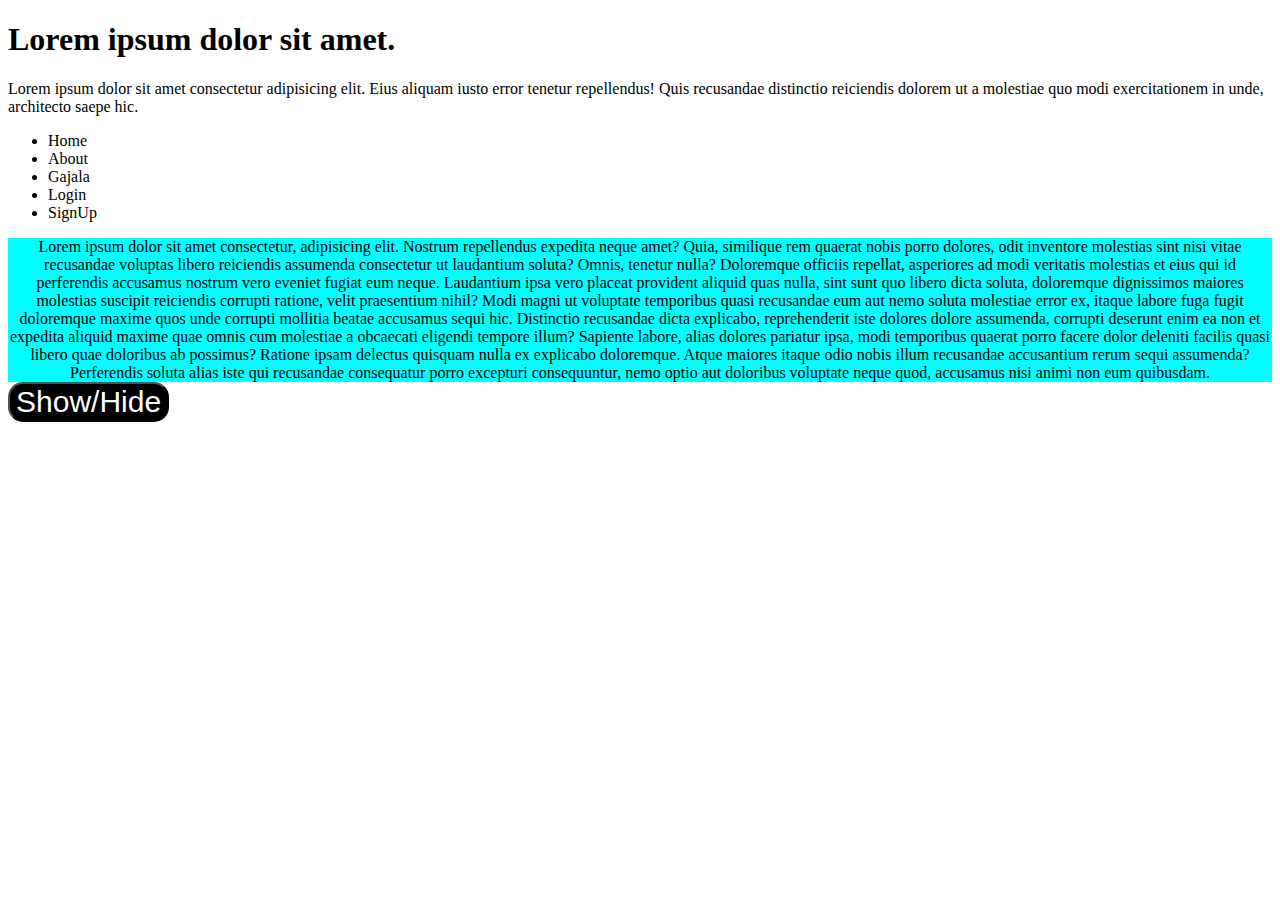
<file: index.htm>
<!DOCTYPE html>
<html lang="en">
<head>
    <meta charset="UTF-8">
    <meta http-equiv="X-UA-Compatible" content="IE=edge">
    <meta name="viewport" content="width=device-width, initial-scale=1.0">
    <title>JavaScript Tutorial
    </title>
    <style>
        .container{
            font-family: consolas;
            background-color: cyan;
            text-align: center;
        }
        #btn{
            background-color: black;
            color: white;
            font-size: 30px;
            border-radius: 15px;
            cursor: pointer;
        }
    </style>
</head>
<body>
    <h1>Lorem ipsum dolor sit amet.</h1>
    <p>Lorem ipsum dolor sit amet consectetur adipisicing elit. Eius aliquam iusto error tenetur repellendus! Quis recusandae distinctio reiciendis dolorem ut a molestiae quo modi exercitationem in unde, architecto saepe hic.</p>


    <ul id = "we">
        <li >Home</li>
        <li>About</li>
        <li>Contact</li>
        <li>Login</li>
        <li>SignUp</li>
    </ul>

    <div class="container" id = "para">
        Lorem ipsum dolor sit amet consectetur, adipisicing elit. Nostrum repellendus expedita neque amet? Quia, similique rem quaerat nobis porro dolores, odit inventore molestias sint nisi vitae recusandae voluptas libero reiciendis assumenda consectetur ut laudantium soluta? Omnis, tenetur nulla? Doloremque officiis repellat, asperiores ad modi veritatis molestias et eius qui id perferendis accusamus nostrum vero eveniet fugiat eum neque. Laudantium ipsa vero placeat provident aliquid quas nulla, sint sunt quo libero dicta soluta, doloremque dignissimos maiores molestias suscipit reiciendis corrupti ratione, velit praesentium nihil? Modi magni ut voluptate temporibus quasi recusandae eum aut nemo soluta molestiae error ex, itaque labore fuga fugit doloremque maxime quos unde corrupti mollitia beatae accusamus sequi hic. Distinctio recusandae dicta explicabo, reprehenderit iste dolores dolore assumenda, corrupti deserunt enim ea non et expedita aliquid maxime quae omnis cum molestiae a obcaecati eligendi tempore illum? Sapiente labore, alias dolores pariatur ipsa, modi temporibus quaerat porro facere dolor deleniti facilis quasi libero quae doloribus ab possimus? Ratione ipsam delectus quisquam nulla ex explicabo doloremque. Atque maiores itaque odio nobis illum recusandae accusantium rerum sequi assumenda? Perferendis soluta alias iste qui recusandae consequatur porro excepturi consequuntur, nemo optio aut doloribus voluptate neque quod, accusamus nisi animi non eum quibusdam.
    </div>
    <button id="btn" onclick="hide()">Show/Hide</button>
</body>
<script>
    // console.log("Hello")
    // var x=9;
    // console.log("x^2 = ",x**2)
    // var s ="kahckdbc";
    // console.log(s,s.length)

    // function greet(x){
    //     console.log('Hello '+x);
    // }
    // greet('a')
    // greet('qwerty')

    // alert('Hi');
    // let p =  prompt('Who are you?','gajala');
    // if (p=='gajala'){
    //     alert('U are gajala');
    // }
    // else{
    //     alert('U are not gajala');
    // }
    // console.log(p);
    // // alert("Your email is "+prompt('Enter email to proceed'))
    // prompt(alert('enter mail'+prompt('')))
    // a = [1,2,23,12,45,323,1213,453,3234,3]
    // a.forEach(element => {
    //     console.log(element);
    //     console.log(element*2)
    // });
    let x = document.getElementById('we');
    console.log(x)
    // we.innerHTML = 'QWERTY';
    let all = document.querySelectorAll('#we>li')
    console.log(all)
    console.log(all[2])
    all[2].innerHTML='Gajala'

    function hide(){
        let b = document.getElementById('btn')
        let p = document.getElementById('para')
        if (p.style.display != 'none'){
            p.style.display='none';
            b.innerHTML='show'
        }
        else{
            p.style.display='block';
            b.textContent='hide'

        }
    }
</script>
</html>
</file>
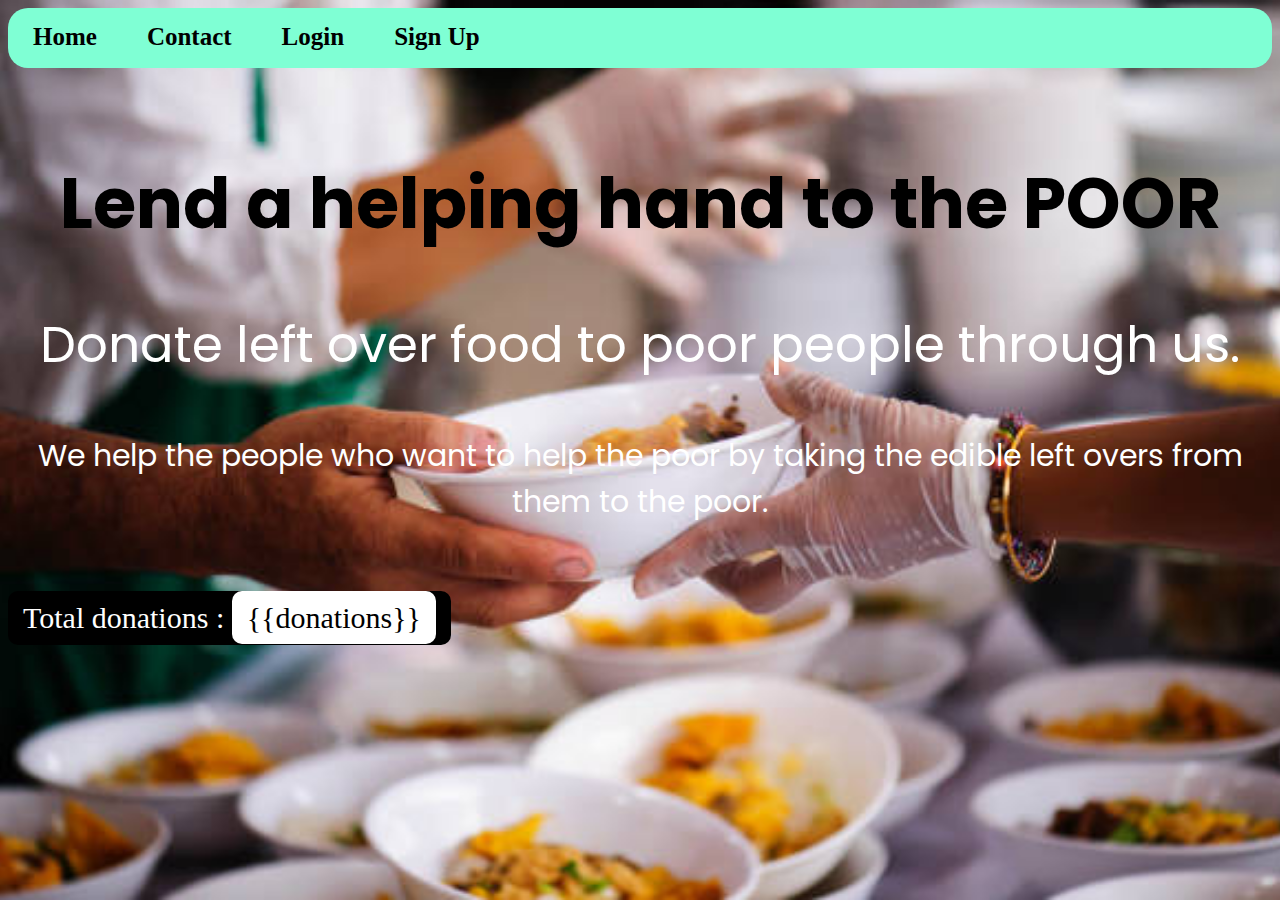
<file: index.html>
<html>
    <head>
        <title>LeftOvers.com</title>
    </head>
    <link rel="stylesheet" href="static/index.css">
    <body  style="background-image: url(static/home.jpg);background-size: cover;background-position: center;">
        <div class="topnav" style="background-color: aquamarine;border-radius: 20px;height: 60px;">
            <a href="#" style="padding-top: 15px;">Home</a>
            <!-- <a href="services.html">Services</a> -->
            <a href="contact.html" style="padding-top: 15px;">Contact</a>
            <a href="login.html"style="padding-top: 15px;">Login</a>
            <a href="signup.html"style="padding-top: 15px;">Sign Up</a>
        </div>
        <br><br>
        <h1 class="home" style="color:black">Lend a helping hand to the POOR</h1>
        <p class="home" style="font-size: 50px;color: white;">Donate left over food to poor people through us.</p>
        <p class="home" style="font-size: 30px;color: white;">We help the people who want to help the poor by taking the edible left overs from them to the poor.</p>
        <br><br>
        <div style="background-color:black;width:fit-content;font-family: consolas;font-size: 30px;color: white;border-radius: 10px;padding: 10px 15px;">Total donations :  <span style="background-color: white;color: black;border-radius: 10px;padding: 10px 15px;">{{donations}}</span></div>
    </body>
</html>
</file>
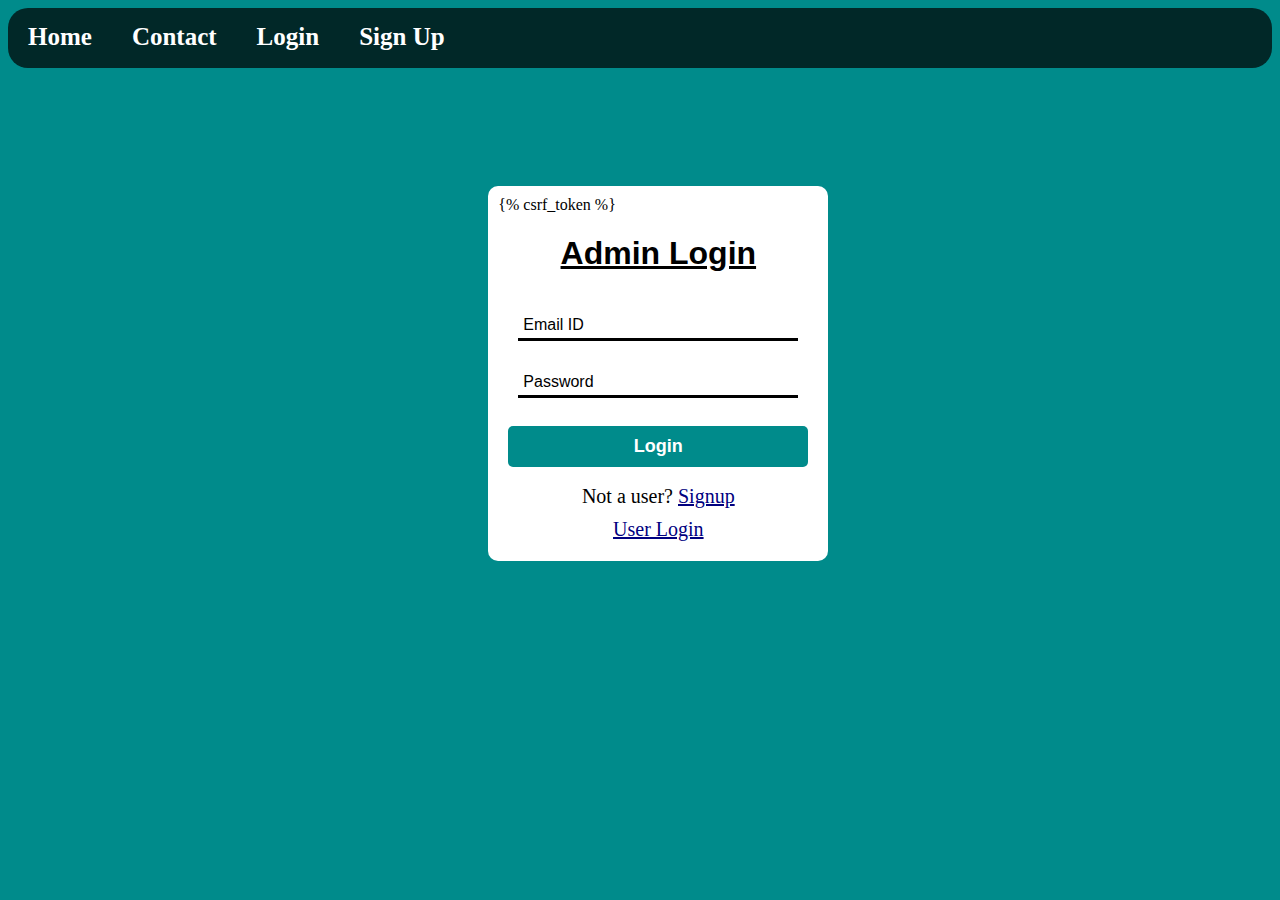
<file: adminlogin.html>
<html>
    <head>
        <title>LeftOvers.com</title>
    </head>
    <link rel="stylesheet" href="static/login.css">
    <link rel="stylesheet" href="https://cdnjs.cloudflare.com/ajax/libs/font-awesome/6.2.0/css/all.min.css" />
  <link rel="stylesheet" href="https://cdnjs.cloudflare.com/ajax/libs/font-awesome/4.7.0/css/font-awesome.min.css" />
    <body  style="background-color: darkcyan;background-size: cover;">
        <div class="topnav" style="color: white; background-color: rgb(1, 40, 40);border-radius: 20px;height: 60px;">
            <a href="index.html"style="padding-top: 15px;">Home</a>
            <!-- <a href="services.html">Services</a> -->
            <a href="contact.html"style="padding-top: 15px;">Contact</a>
            <a href="login.html"style="padding-top: 15px;"> Login</a>
            <a href="signup.html"style="padding-top: 15px;">Sign Up</a>
        </div>
        <br><br>
        <br><br><br><br>
        <form class="login" action="/adminlogin.html" method="post">
          {% csrf_token %}
            <div style="color: black;font-family: sans-serif;text-decoration: underline;text-align: center;"><h1>Admin Login</h1></div>
            <br>
            <div class="formGroup">
              
              <input type="email" placeholder="Email ID" name="amail" required autocomplete="off">
            </div>
            <br>
            <div class="formGroup">
              <input type="password" id="password" placeholder="Password" name="apass" required autocomplete="off">
             
            </div>
            <br>
            <div class="formGroup">
              <button type="submit"class="btn2">Login</button>
            </div>
            <!-- <div class="animj"></div> -->
            <br>
            <div style="text-align: center;color: black;font-family: consolas;font-size: 20px;margin-bottom: 10px;">Not a user? <a href="signup.html" style="color:navy;">Signup</a></div>
            <div style="text-align: center;color: black;font-family: consolas;font-size: 20px;margin-bottom: 10px;"><a href="login.html" style="color:navy;">User Login</a></div>
          </form>
    </body>
    <script>
    </script>
</html>
</file>
<file: static/index.css>
@import url('https://fonts.googleapis.com/css?family=Poppins: 200,300,400,500,600,700,800,900&display=swap');
.home{
    color :black;
    text-align: center;
    font-family: 'Poppins';
    font-size: 70px;
}

.topnav{
    /* background-color: darkblue; */
    overflow: hidden;
}
.topnav a{
    float: left;
    color : black;
    text-align:center;
    padding: 25px;
    text-decoration: none;
    font-size: 25px;
    font-weight: bolder;
    font-family: consolas;
    position: relative;
}
.topnav a:hover {
    border : 10px black;
    color: black;
    background-color: yellow;
  }
  
.topnav a.active {
    background-color: #04AA6D;
    color: yellow;
  }

  .formGroup{
    display: flex;
    justify-content: center;
    border: 10px;
  }
  .formGroup input{
    border: none;
    width: 20%;
    border-bottom: 2px solid white;
    padding: 10px;
    margin-bottom: 20px;
    font-size: 14px;
    font-weight: bold;
    background-color: transparent;
    color: white;
  }
  ::placeholder{
    color: white;
  }
  
   
  /* Login form code */
  .login{
    margin-top: 40px;
    border: 10px;
  }

  .btn2{
    /* padding: 10px; */
    padding-top: 10px;
    padding: 10px;
    padding-right: 0px;
    padding-left: 0px;
    width: 150px;
    border-radius: 10px;
    background-color: white;
    border-style: none;
    color: black;
    font-weight: 600;
    font-size: large;
  }
  .btn2:hover{
    background-color: black;
    color: white;
  }
  .btn button:hover{
    border-bottom: 2px solid rgb(91, 243, 131);
  }

  .segment{
    background-image: url(home2.jpg);
    background-size: cover;
    text-align: center;
    font-family: 'Poppins';
    text-align: center;
    width: 300px;
    height: 200px;
    color: white;
    position: relative;
    left :600px;
  }
</file>
<file: static/login.css>
@import url('https://fonts.googleapis.com/css?family=Poppins: 200,300,400,500,600,700,800,900&display=swap');
.home{
    color :black;
    text-align: center;
    font-family: 'Poppins';
    font-size: 70px;
}
/* .anim {
  width: 10px;
  height: 1px;
  background-color: red;
  position: relative;
  animation-name: example;
  animation-duration: 4s;
  animation-iteration-count: 2;
}

@keyframes example {
  0%   {background-color:black; left:0px; top:0px;}
  25%  {background-color:black; left:310px; top:0px;}
  50%  {background-color:black;height: 1px;width:1px; left:310px; top:-40px;}
  75%  {background-color:black;height: 10px;width:1px; left:0px; top:-40px;}
  100% {background-color:black; left:0px; top:0px;}
} */

.topnav{
    /* background-color: darkblue; */
    overflow: hidden;
}
.topnav a{
    float: left;
    color : white;
    text-align:center;
    padding: 20px;
    text-decoration: none;
    font-size: 25px;
    font-weight: bolder;
    font-family: consolas;
    position: relative;
}
.topnav a:hover {
    border : 10px white;
    color: yellow;
    background-color: rgb(10, 57, 57);
  }
  
.topnav a.active {
    background-color: #04AA6D;
    color: yellow;
  }

  .formGroup{
    display: flex;
    justify-content: center;
    border: 10px;
  }
  .formGroup input{
    border: none;
    width: 280px;
    border-bottom: 3px solid black;
    padding: 5px;
    margin-bottom: 10px;
    font-size: 14px;
    /* font-weight: bold; */
    background-color: transparent;
    color: black;
  }
  ::placeholder{
    color: black;
    font-weight: 600;
    font-size: medium;
    font-weight: lighter;
  }
  
   
  /* Login form code */
  .login{
    margin-top: 10px;
    margin-left: 38%;
    border: 10px;
    background-color: white;
    padding: 10px 10px 10px 10px;
    width: 320px;
    border-radius: 10px;
  }

  .btn2{
    /* padding: 10px; */
    padding-top: 10px;
    padding: 10px;
    padding-right: 0px;
    padding-left: 0px;
    width: 300px;
    border-radius: 5px;
    background-color: darkcyan;
    border-style: none;
    color: white;
    font-weight: 600;
    font-size: large;
  }
  .btn2:hover{
    background-color: yellow;
    color: black;
  }
  .btn button:hover{
    border-bottom: 2px solid rgb(91, 243, 131);
  }
</file>
